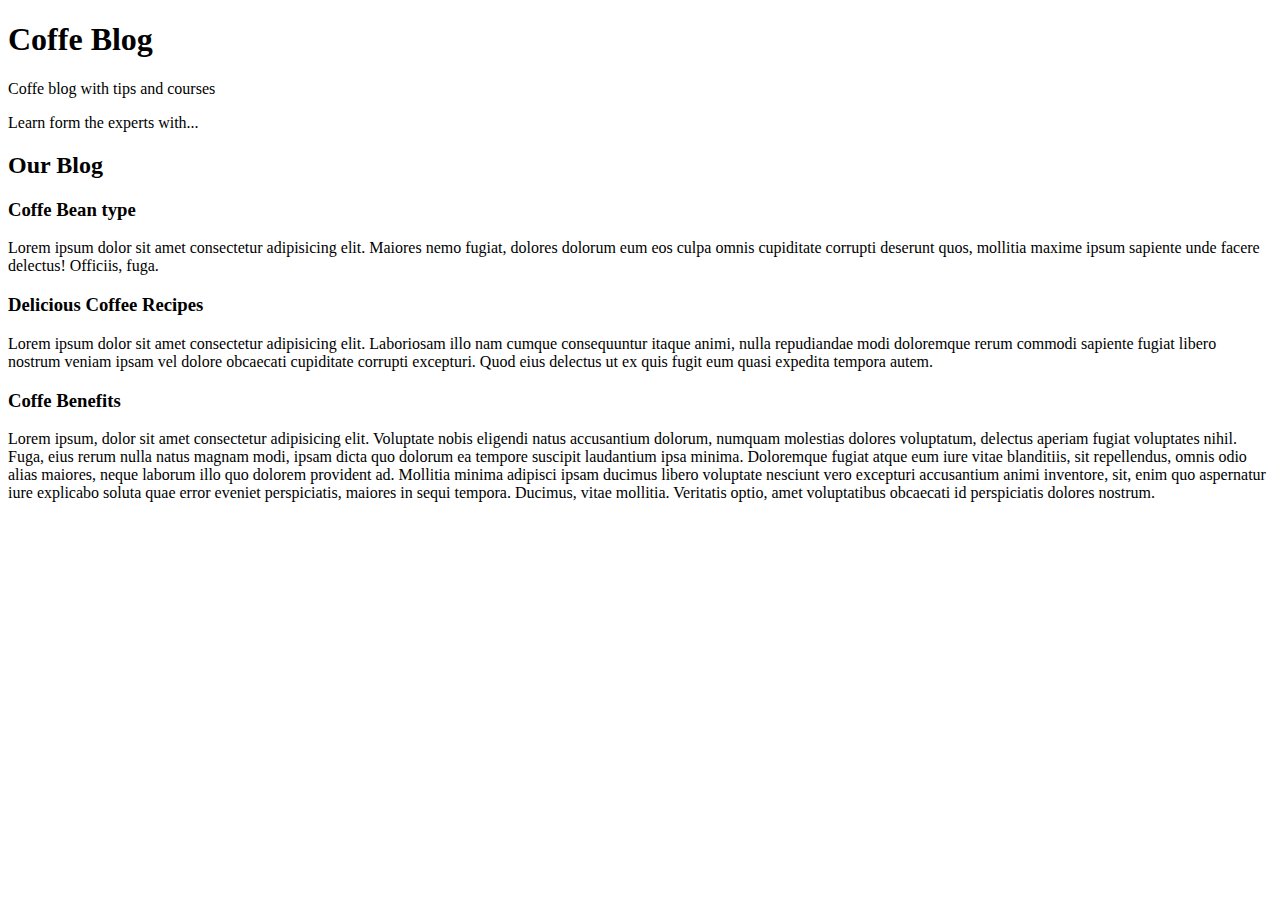
<file: index.html>
<!DOCTYPE html>
<html lang="en">
<head>
    <meta charset="UTF-8">
    <meta name="viewport" content="width=device-width, initial-scale=1.0">
    <title>Coffee Blog Page</title>
</head>
<body>
    <header>
     <h1> Coffe Blog</h1>
     <p> Coffe blog with tips and courses</p>
     <p> Learn form the experts with...</p>
    </header>
    <main>
        <h2> Our Blog</h2>
        <div>
            <h3> Coffe Bean type</h3>
            <p> Lorem ipsum dolor sit amet consectetur adipisicing elit. Maiores nemo fugiat, dolores dolorum eum eos culpa omnis cupiditate corrupti deserunt quos, mollitia maxime ipsum sapiente unde facere delectus! Officiis, fuga.</p>
            <h3> Delicious Coffee Recipes</h3>
            <p>Lorem ipsum dolor sit amet consectetur adipisicing elit. Laboriosam illo nam cumque consequuntur itaque animi, nulla repudiandae modi doloremque rerum commodi sapiente fugiat libero nostrum veniam ipsam vel dolore obcaecati cupiditate corrupti excepturi. Quod eius delectus ut ex quis fugit eum quasi expedita tempora autem.</p>
            <h3>Coffe Benefits</h3>
            <p>Lorem ipsum, dolor sit amet consectetur adipisicing elit. Voluptate nobis eligendi natus accusantium dolorum, numquam molestias dolores voluptatum, delectus aperiam fugiat voluptates nihil. Fuga, eius rerum nulla natus magnam modi, ipsam dicta quo dolorum ea tempore suscipit laudantium ipsa minima. Doloremque fugiat atque eum iure vitae blanditiis, sit repellendus, omnis odio alias maiores, neque laborum illo quo dolorem provident ad. Mollitia minima adipisci ipsam ducimus libero voluptate nesciunt vero excepturi accusantium animi inventore, sit, enim quo aspernatur iure explicabo soluta quae error eveniet perspiciatis, maiores in sequi tempora. Ducimus, vitae mollitia. Veritatis optio, amet voluptatibus obcaecati id perspiciatis dolores nostrum.</p>
        </div>
    </main>
</body>
</html>
</file>
